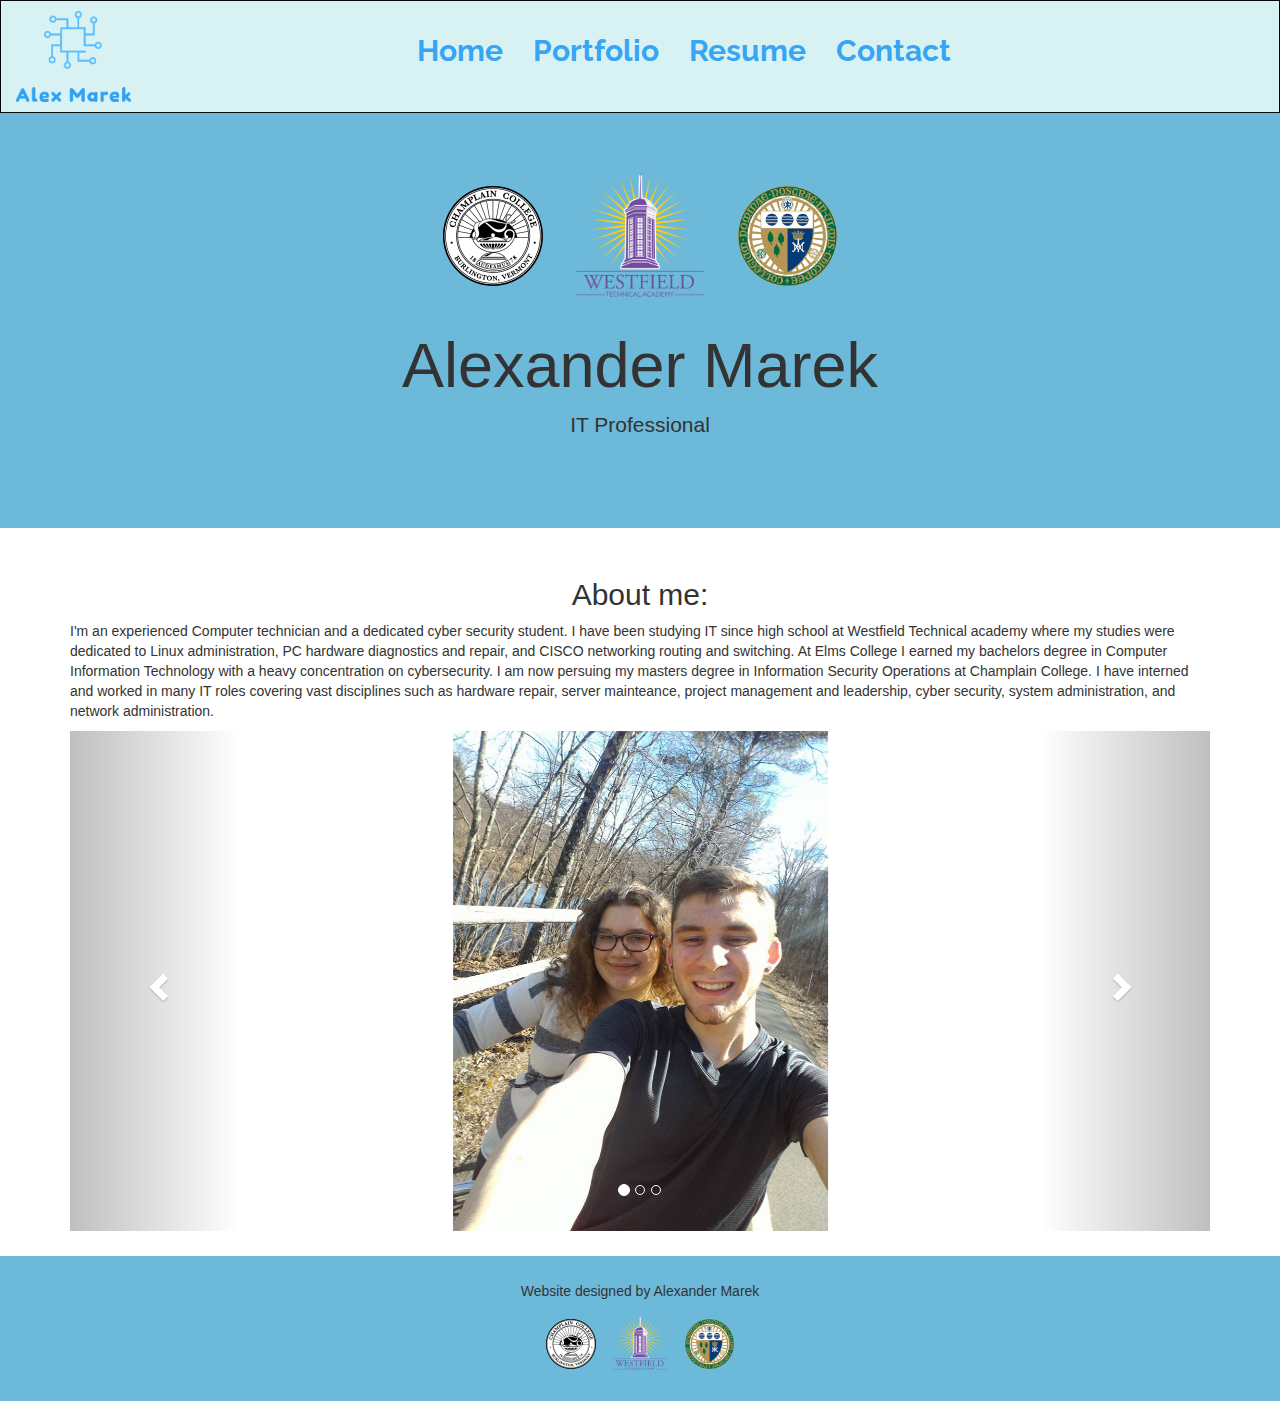
<file: index.html>
<!DOCTYPE html>
<html lang="en">
    <head>
        <title>Alexander Marek</title>
        <meta charset="utf-8">
        <meta name="viewport" content="width=device-width, initial-scale=1">
        <link rel="stylesheet" href="https://maxcdn.bootstrapcdn.com/bootstrap/3.3.7/css/bootstrap.min.css">
        <link href="https://fonts.googleapis.com/css?family=Raleway" rel="stylesheet">
        <link rel = "stylesheet" href = "styles.css">
        <script src="https://ajax.googleapis.com/ajax/libs/jquery/3.3.1/jquery.min.js"></script>
        <script src="https://maxcdn.bootstrapcdn.com/bootstrap/3.3.7/js/bootstrap.min.js"></script>

    </head>
    
    <body>

        <nav class="navbar navbar-inverse">
            <div class="container-fluid">
                <div class="navbar-header">
                    <button type="button" class="navbar-toggle" data-toggle="collapse" data-target="#myNavbar">
                        <span class="icon-bar"></span>
                        <span class="icon-bar"></span>
                        <span class="icon-bar"></span>                        
                    </button>
                    <!--<a class="navbar-brand" href="#">Portfolio</a> -->
                    <img src="images/logo.png" alt="" width="115" style="padding-bottom: 10px; padding-top: 10px" height="">    
                </div>
      
                <div class="collapse navbar-collapse" id="myNavbar">    
                    <ul class="nav navbar-nav navbar-center">
                        <li><a href="index.html"><strong>Home</strong></a></li>
                        <li><a href="portfolio.html"><strong>Portfolio</strong></a></li>
                        <li><a href="resume.html"><strong>Resume</strong></a></li>
                        <li><a href="contact.html"><strong>Contact</strong></a></li>
                    </ul>
                </div>
            </div>
        </nav>


<div height=50% class="jumbotron">
  <div class="container text-center">
    <img src="images/Champlain_College_seal.png" alt="Champlain" height="100">
    <img src="images/Westfield_Technical_Academy_Logo.png" alt="Westfield Technical Acadermy" height="150" >
    <img src="images/Elmscollegeseal.png" alt="Elms College Seal" height="100"> 
    <h1>Alexander Marek</h1>      
    <p>IT Professional</p>
  </div>
</div>

<div class="container">
  <h2 style = "text-align: center;">About me:</h2>  
    <p>I'm an experienced Computer technician and a dedicated cyber security student. I have been studying IT since high school at Westfield Technical academy where my studies were dedicated to Linux administration, PC hardware diagnostics and repair, and CISCO networking routing and switching. At Elms College I earned my bachelors degree in Computer Information Technology with a heavy concentration on cybersecurity. I am now persuing my masters degree in Information Security Operations at Champlain College. I have interned and worked in many IT roles covering vast disciplines such as hardware repair, server mainteance, project management and leadership, cyber security, system administration, and network administration.</p>
  <div id="myCarousel" class="carousel slide" data-ride="carousel">
    <!-- Indicators -->
    <ol class="carousel-indicators">
      <li data-target="#myCarousel" data-slide-to="0" class="active"></li>
      <li data-target="#myCarousel" data-slide-to="1"></li>
      <li data-target="#myCarousel" data-slide-to="2"></li>
    </ol>

    <!-- Wrapper for slides -->
    <div class="carousel-inner">
      <div class="item active">
        <img src="images/1.jpg" width="" alt="Xacto Cutter">
      </div>

      <div class="item" >
        <img src="images/2.jpg" width="" alt="Guillotine Cutter">
      </div>
    
      <div class="item" >
        <img src="images/3.jpg" width="100%" alt="Scissors">
      </div>
    </div>

    <!-- Left and right controls -->
    <a class="left carousel-control" href="#myCarousel" data-slide="prev">
      <span class="glyphicon glyphicon-chevron-left"></span>
      <span class="sr-only">Previous</span>
    </a>
    <a class="right carousel-control" href="#myCarousel" data-slide="next">
      <span class="glyphicon glyphicon-chevron-right"></span>
      <span class="sr-only">Next</span>
    </a>
  </div>
</div>

<footer class="container-fluid text-center">
  <p>Website designed by Alexander Marek</p>
    <img src="images/Champlain_College_seal.png" alt="Champlain" height="50">
    <img src="images/Westfield_Technical_Academy_Logo.png" alt="Westfield Technical Acadermy" height="65" >
    <img src="images/Elmscollegeseal.png" alt="Elms College Seal" height="50"> 
</footer>

</body>
</html>
</file>
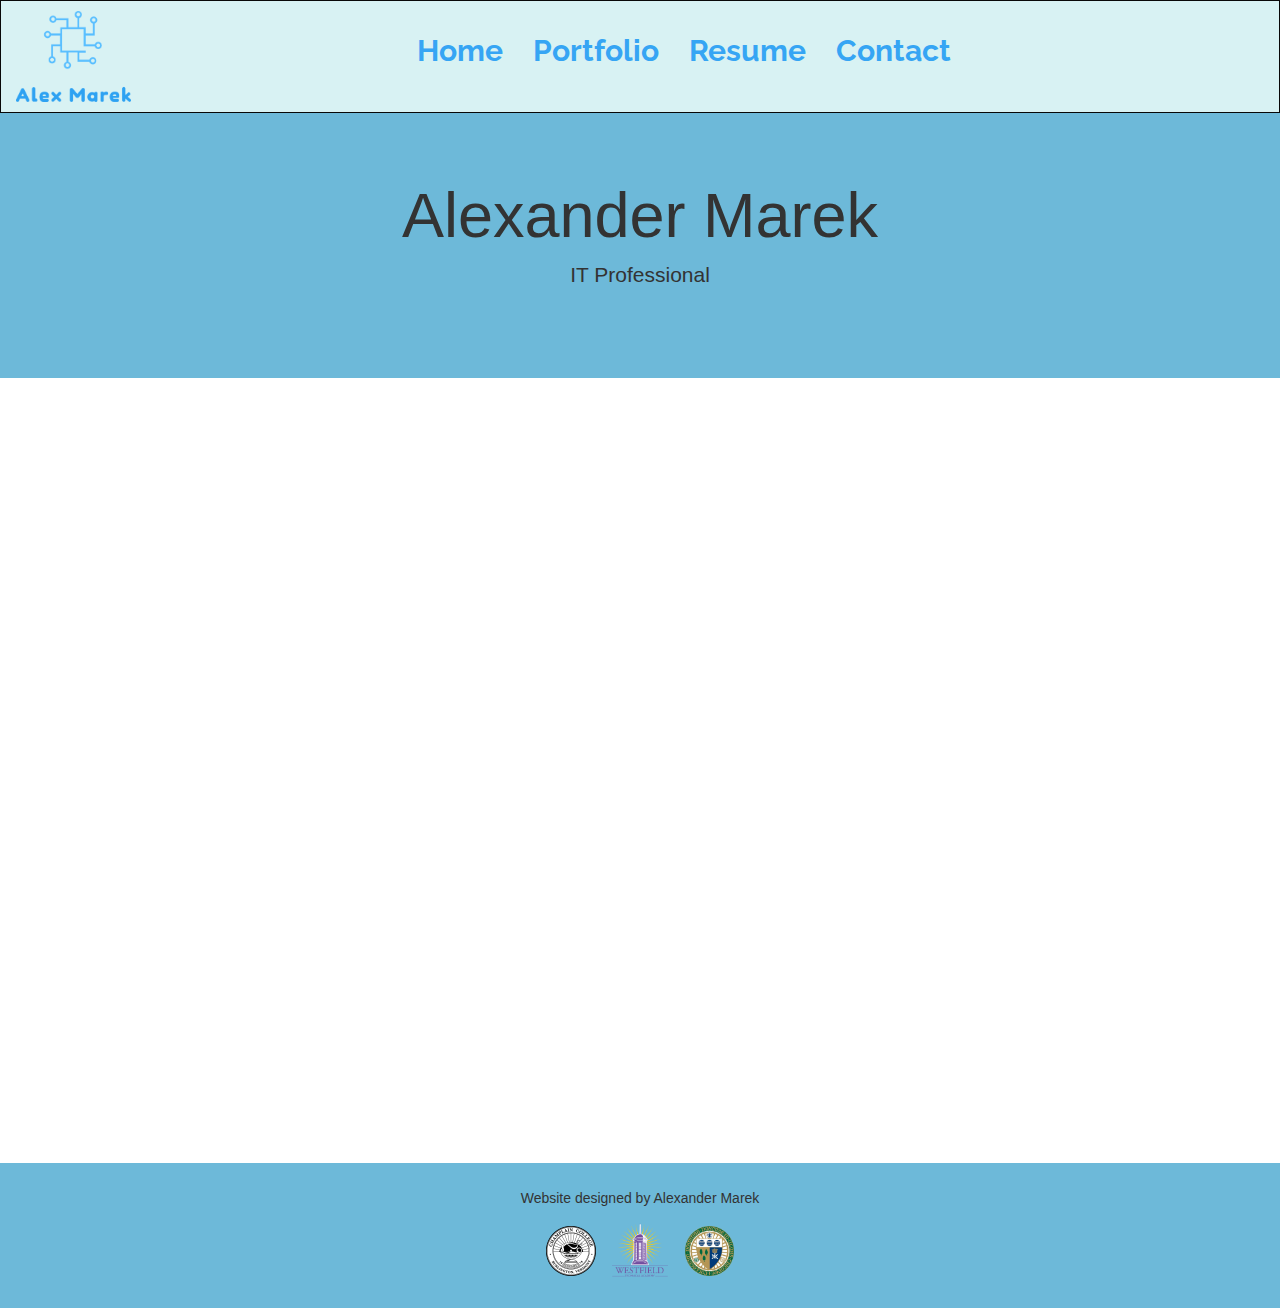
<file: contact.html>
<!DOCTYPE html>
<html lang="en">
    <head>
        <title>Alexander Marek</title>
        <meta charset="utf-8">
        <meta name="viewport" content="width=device-width, initial-scale=1">
        <link rel="stylesheet" href="https://maxcdn.bootstrapcdn.com/bootstrap/3.3.7/css/bootstrap.min.css">
        <link href="https://fonts.googleapis.com/css?family=Raleway" rel="stylesheet">
        <link rel = "stylesheet" href = "styles.css">
        <script src="https://ajax.googleapis.com/ajax/libs/jquery/3.3.1/jquery.min.js"></script>
        <script src="https://maxcdn.bootstrapcdn.com/bootstrap/3.3.7/js/bootstrap.min.js"></script>

    </head>
    
    <body>

        <nav class="navbar navbar-inverse">
            <div class="container-fluid">
                <div class="navbar-header">
                    <button type="button" class="navbar-toggle" data-toggle="collapse" data-target="#myNavbar">
                        <span class="icon-bar"></span>
                        <span class="icon-bar"></span>
                        <span class="icon-bar"></span>                        
                    </button>
                    <!--<a class="navbar-brand" href="#">Portfolio</a> -->
                    <img src="images/logo.png" alt="" width="115" style="padding-bottom: 10px; padding-top: 10px" height="">    
                </div>
      
                <div class="collapse navbar-collapse" id="myNavbar">    
                    <ul class="nav navbar-nav navbar-center">
                        <li><a href="index.html"><strong>Home</strong></a></li>
                        <li><a href="portfolio.html"><strong>Portfolio</strong></a></li>
                        <li><a href="resume.html"><strong>Resume</strong></a></li>
                        <li><a href="contact.html"><strong>Contact</strong></a></li>
                    </ul>
                </div>
            </div>
        </nav>


        <div class="jumbotron">
            <div class="container text-center">
                <h1>Alexander Marek</h1>      
                <p>IT Professional</p>
            </div>
        </div>

        <div style="text-align: center">
            <iframe src="https://docs.google.com/forms/d/e/1FAIpQLScY0rWM2BbHMXtsXkrTUFELYHbvE80UonCoDZ8Ik4dfDXD3rA/viewform?embedded=true" width="100%" height="750" frameborder="0" marginheight="0" marginwidth="0">Loading...</iframe>
        </div>
    
        <footer class="container-fluid text-center">
            <p>Website designed by Alexander Marek</p>
            <img src="images/Champlain_College_seal.png" alt="Champlain" height="50">
            <img src="images/Westfield_Technical_Academy_Logo.png" alt="Westfield Technical Acadermy" height="65" >
            <img src="images/Elmscollegeseal.png" alt="Elms College Seal" height="50"> 
        </footer>

    </body>
</html>
</file>
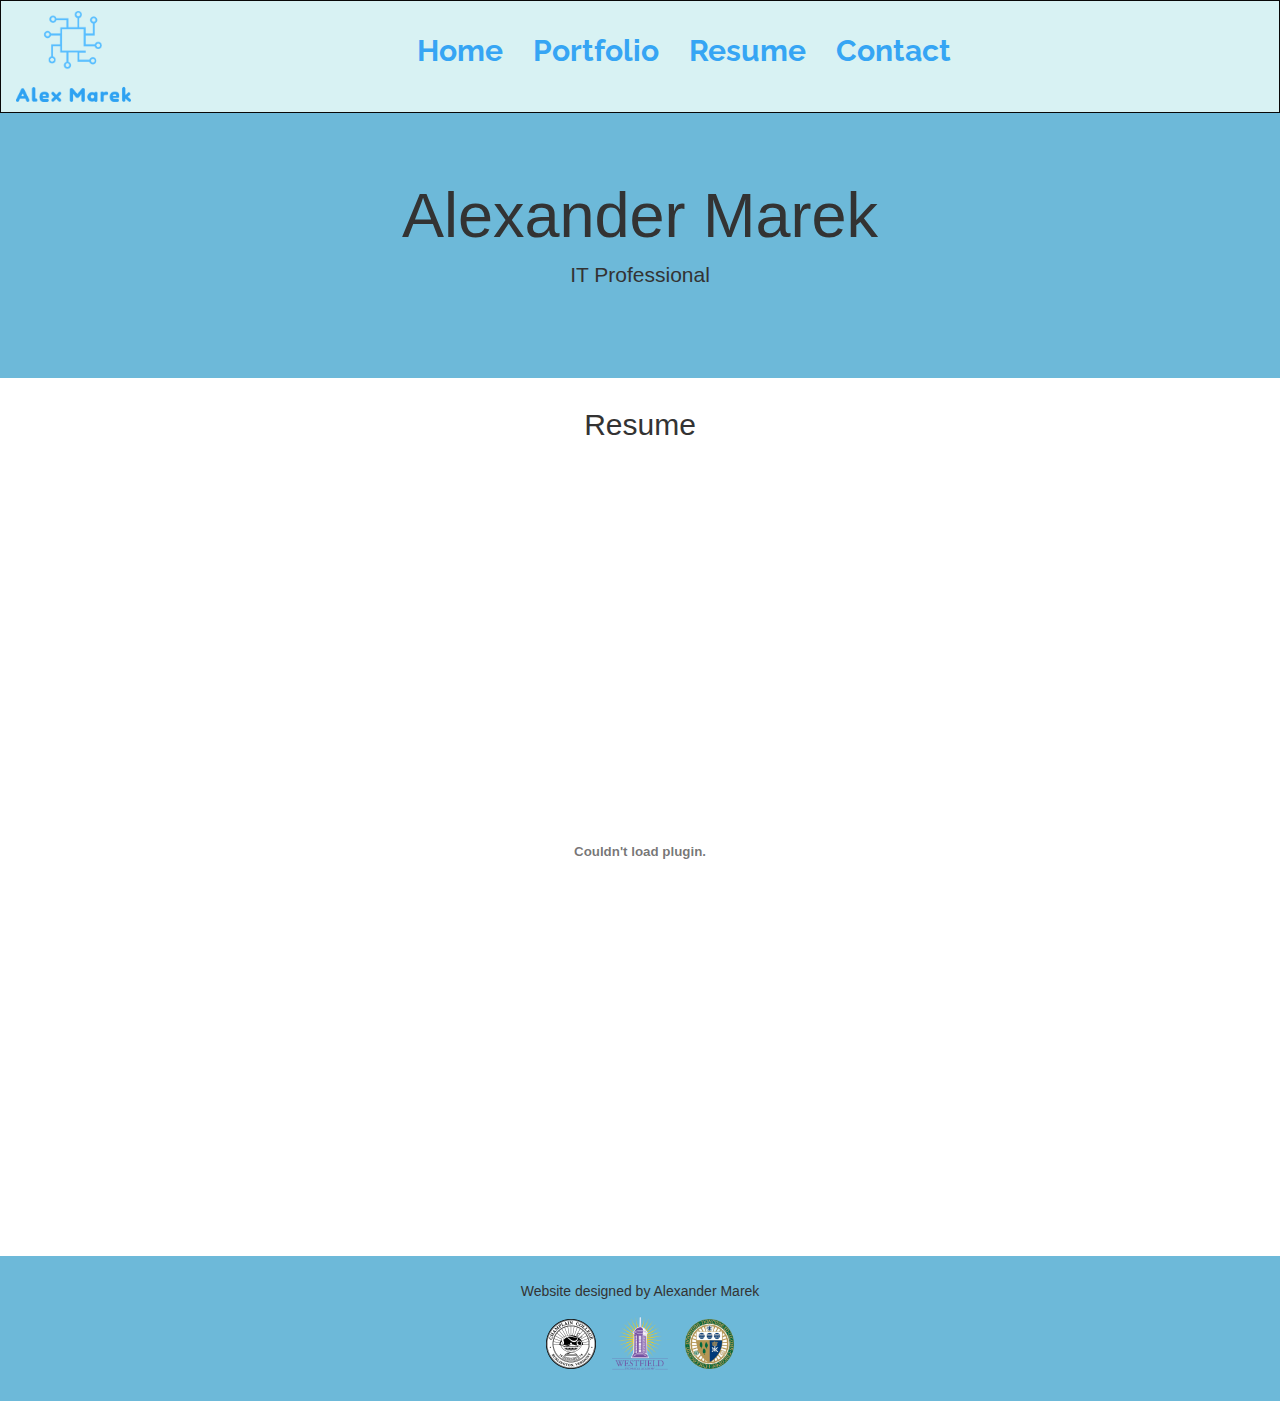
<file: resume.html>
<!DOCTYPE html>
<html lang="en">
    <head>
        <title>Alexander Marek</title>
        <meta charset="utf-8">
        <meta name="viewport" content="width=device-width, initial-scale=1">
        <link rel="stylesheet" href="https://maxcdn.bootstrapcdn.com/bootstrap/3.3.7/css/bootstrap.min.css">
        <link href="https://fonts.googleapis.com/css?family=Raleway" rel="stylesheet">
        <link rel = "stylesheet" href = "styles.css">
        <script src="https://ajax.googleapis.com/ajax/libs/jquery/3.3.1/jquery.min.js"></script>
        <script src="https://maxcdn.bootstrapcdn.com/bootstrap/3.3.7/js/bootstrap.min.js"></script>

    </head>
    
    <body>

        <nav class="navbar navbar-inverse">
            <div class="container-fluid">
                <div class="navbar-header">
                    <button type="button" class="navbar-toggle" data-toggle="collapse" data-target="#myNavbar">
                        <span class="icon-bar"></span>
                        <span class="icon-bar"></span>
                        <span class="icon-bar"></span>                        
                    </button>
                    <!--<a class="navbar-brand" href="#">Portfolio</a> -->
                    <img src="images/logo.png" alt="" width="115" style="padding-bottom: 10px; padding-top: 10px" height="">    
                </div>
      
                <div class="collapse navbar-collapse" id="myNavbar">    
                    <ul class="nav navbar-nav navbar-center">
                        <li><a href="index.html"><strong>Home</strong></a></li>
                        <li><a href="portfolio.html"><strong>Portfolio</strong></a></li>
                        <li><a href="resume.html"><strong>Resume</strong></a></li>
                        <li><a href="contact.html"><strong>Contact</strong></a></li>
                    </ul>
                </div>
            </div>
        </nav>


        <div class="jumbotron">
            <div class="container text-center">
                <h1>Alexander Marek</h1>      
                <p>IT Professional</p>
            </div>
        </div>


    <h2 style="text-align: center">Resume</h2>
    <object data="images/Resume.pdf" type="application/pdf" width="100%" height="800"></object>
    

        <footer class="container-fluid text-center">
            <p>Website designed by Alexander Marek</p>
            <img src="images/Champlain_College_seal.png" alt="Champlain" height="50">
            <img src="images/Westfield_Technical_Academy_Logo.png" alt="Westfield Technical Acadermy" height="65" >
            <img src="images/Elmscollegeseal.png" alt="Elms College Seal" height="50"> 
        </footer>

</body>
</html>
</file>
<file: styles.css>
/* Remove the navbar's default margin-bottom and rounded borders */ 
    .navbar {
        margin-bottom: 0px;
        border-radius: 0px;
        background-color: #D8F2F3;
    }
    
      .jumbotron{
          background-color: #6DB9D9;
      }
      #myNavbar a{
        
      }
    
    .navbar .navbar-nav li a { 
        color: #36a5f4; 
        font-family: 'Raleway', sans-serif;
        font-size: 30px;
        
        text-align: right !important;
        vertical-align: bottom !important;
      }

	.navbar-nav.navbar-center {
    position: relative;
    left: 50%;
    transform: translatex(-60%);
    padding-top: 25px; 
}

	.navbar .navbar-nav li a:hover {
      color: skyblue;    
      }   
#resumeFrame{
    text-align: center;
    width: 75%;
    height: 75%;
}
     
.item{
    width: 100%;
}

.container{
    padding-bottom: 25px;
}

#myCarousel, #myCarousel img  {
    height: 500px;
    margin: auto;
    
}

.container1 {
    position: relative;
    width: 100%;
    height: 400px;
    margin: auto;
    margin-bottom: 5%;
    margin-top: 5%;
    vertical-align: middle;
}


.image {
  display: block;
  width: 50%;
  height: auto;
    margin:auto;
    vertical-align: middle;
}

.overlay {
  position: absolute;
    margin:auto;
  top: 0;
  bottom: 0;
  left: 0;
  right: 0;
  height: 100%;
  width: 50%;
  opacity: 0;
  transition: .5s ease;
  background-color: #008CBA;
}

.container1:hover .overlay {
  opacity: 1;
}

.text {
  color: white;
  
  font-size: 120%;
  position: absolute;
  top: 50%;
  left: 50%;
  transform: translate(-50%, -50%);
  -ms-transform: translate(-50%, -50%);
  text-align: center;
  width: 85%;
}

.text a {
    color: black;
}

.content {
    padding-bottom: 25px;

}
    
    footer {
        background-color: #6DB9D9;
        padding: 25px;
    }
</file>
